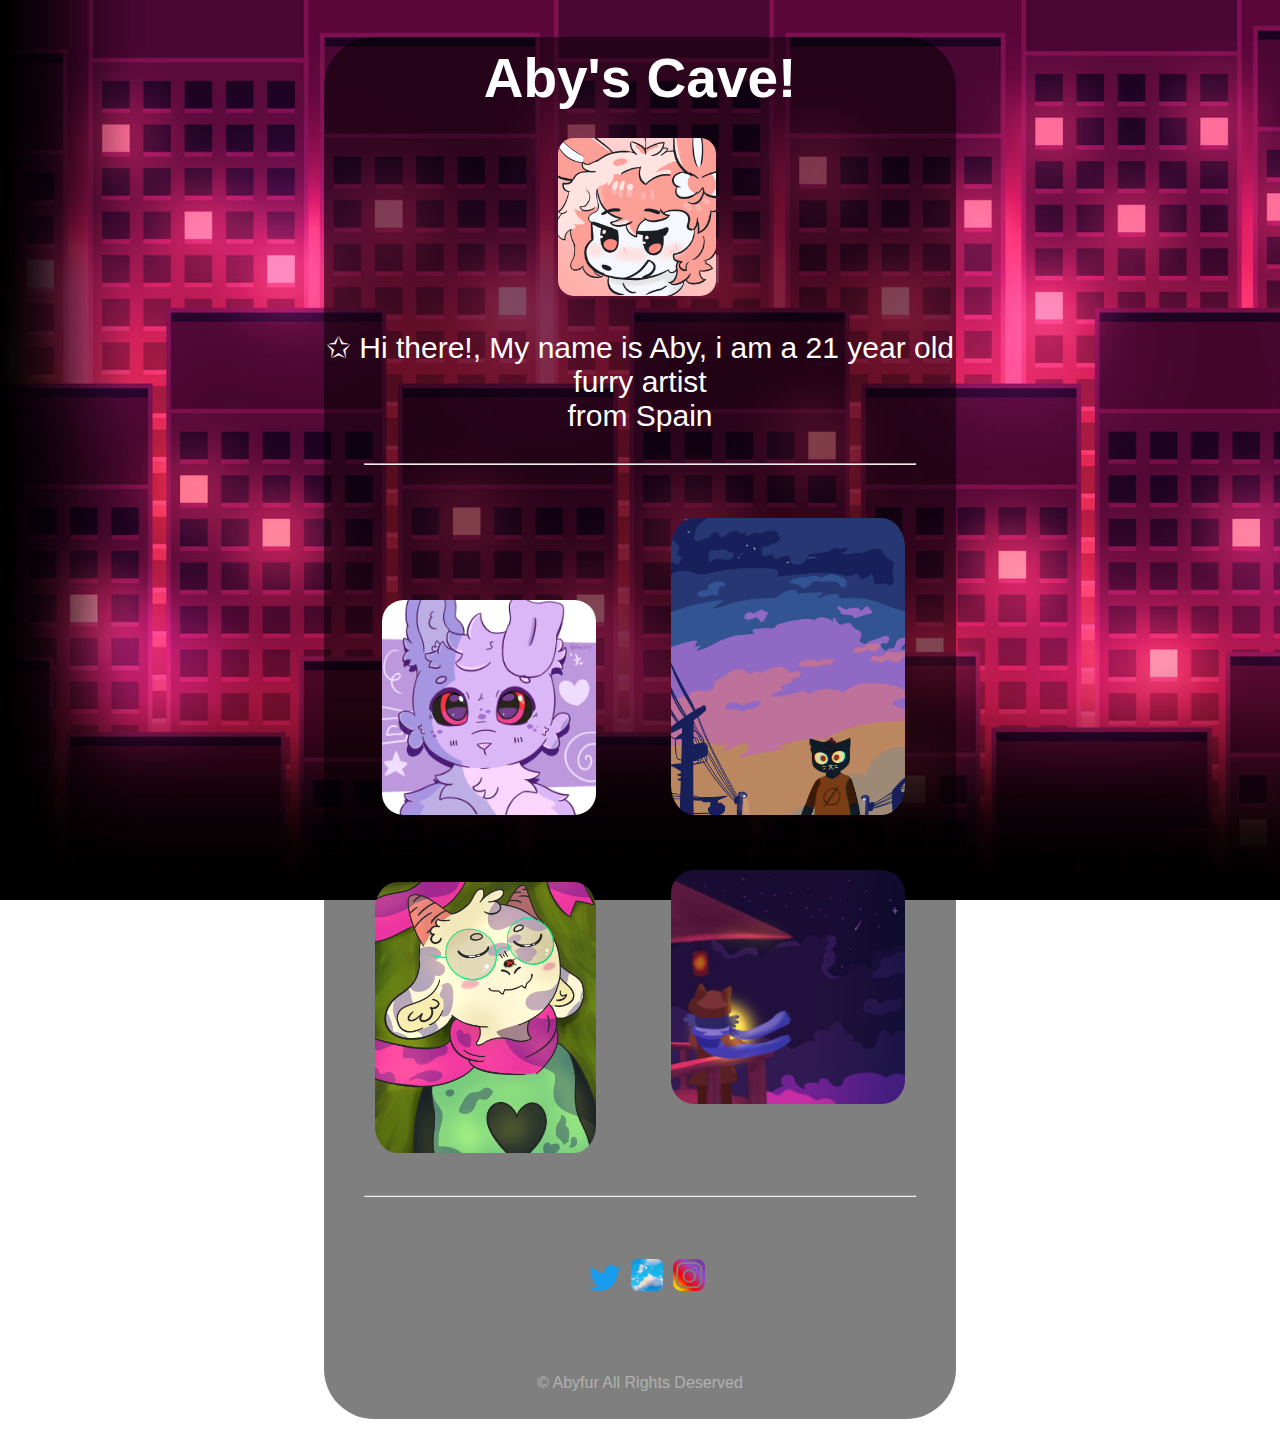
<file: aby.html>
<!DOCTYPE html>
<html lang="en">
    <head>
        <title> Abyfur </title>
        <meta name="viewport" content="width=device-width, initial-scale=1.0">
        <meta charset="UTF-8">
        <link rel="shortcut icon" type="image/x-icon" href="Imagenes/Niko.ico">
        <link rel="stylesheet" href="aby.css">
    </head>
    <body>
        <div class="shadowbox">
            <header>
                <div>
                    <h1 class="h1"> Aby's Cave! </h1>
                    <img src="img 2/gerssdegrges.png" alt="aby icon" class="icon1">
                </div>
                <div id="aboutme" class="white">
                    <p>✩ Hi there!, My name is Aby, i am a 21 year old furry artist<br>
                    from Spain
                    </p>
                </div>
            </header>
            <hr> <!-- HRR!! -->
            <div>
                <img src="img 2/fa.png" class="image1" alt="bunny comm">
                <img src="img 2/maem.png" class="image2" alt="mae borowski drawing">
                <img src="img 2/ralsei.png" class="image3" alt="ralsei drawing">
                <img src="img 2/niko.png" class="image4" alt="niko drawing">
            </div>
            <br>
            <br>
            <br>
            <br>
            <br>
            <br>
            <br>
            <hr> <!-- HR!!! -->
            <br>
            <br>
            <br>
            <br>
            <br>
            <div>
            <a href="https://twitter.com/aby3fur" target="_blank"> <img src="Imagenes/Logo_of_Twitter.svg.png" class="twitter" alt="logo de twitter"></a> 
            <a href="https://bsky.app/profile/abyfur.bsky.social" target="_blank"> <img src="Imagenes/Bluesky_App_Icon.png" class="bsky" alt="logo de bsky"></a>
            <a href="https://www.instagram.com/abyfur/" target="_blank"> <img src="Imagenes/geografiaehistoria.ucm.png" class="instagram" alt="logo de instagram" > </a>
            </div> 
            <br>
            <br>
            <br>
           <footer>
            <p> © Abyfur All Rights Deserved </p>
           </footer>
        </div>
    </body>
</html>
</file>
<file: aby.css>
body{
    background-image: url(Imagenes/background.jpg);
    background-repeat: no-repeat;
    background-attachment: fixed;
    background-size: cover;
    
}

.box{
    display: flex;
    flex-direction: column;
    flex-wrap: nowrap;
    
}

.shadowbox{
    background-color: rgba(0, 0, 0, .5);
    margin-left: 25%;
    margin-right: 25%;
    margin-top: 1%;
    border-radius: 50px;

}
.h1{
    font-family: 'Gill Sans', 'Gill Sans MT', Calibri, 'Trebuchet MS', sans-serif;
    text-align: center;
    color: white;
    font-size: 55px;
    position: relative;
    top: 1vh;

}
.white{
    font-size: 30px;
    color: white;
    text-align: center;
    font-family: 'Gill Sans', 'Gill Sans MT', Calibri, 'Trebuchet MS', sans-serif;
}

.bsky{
    width: 5%;
    position: relative;
    left: 43%;
    bottom: 4vh;
    
}
.twitter{
    width: 5%;
    position: relative;
    left: 42%;
    bottom: 4vh;
    
}
.instagram{
    width: 5%;
    position: relative;
    left: 44%;
    bottom: 4vh;

}
.icon1{
    text-align: center;
    width: 25%;
    position: relative;
    left: 37%;
    border-radius: 10%;
}

hr{
    display: block;
    margin-left: 40px;
    margin-top: 20px;
    margin-right: 40px;
    color: rgba(255, 255, 255, 0.2);
}

.image1{
    width: 34%;
    border-radius: 10%;
    position: relative;
    left: 4.5vw;
    top: 5vh;
}

.image2{
    width: 37%;
    position: relative;
    left: 10vw;
    top: 5vh;
    border-radius: 10%;
}

.image3{
    width: 35%;
    position: relative;
    left: 4vw;
    top: 12vh;
    border-radius: 10%;
    
}

.image4{
    width: 37%;
    position: relative;
    left: 9.5vw;
    top: 6.5vh;
    border-radius: 10%;

}

footer{
    color: rgba(255, 255, 255, .4);
    font-family: 'Trebuchet MS', 'Lucida Sans Unicode', 'Lucida Grande', 'Lucida Sans', Arial, sans-serif;
    text-align: center;
    position: relative;
    bottom: 3vh;
}
</file>
